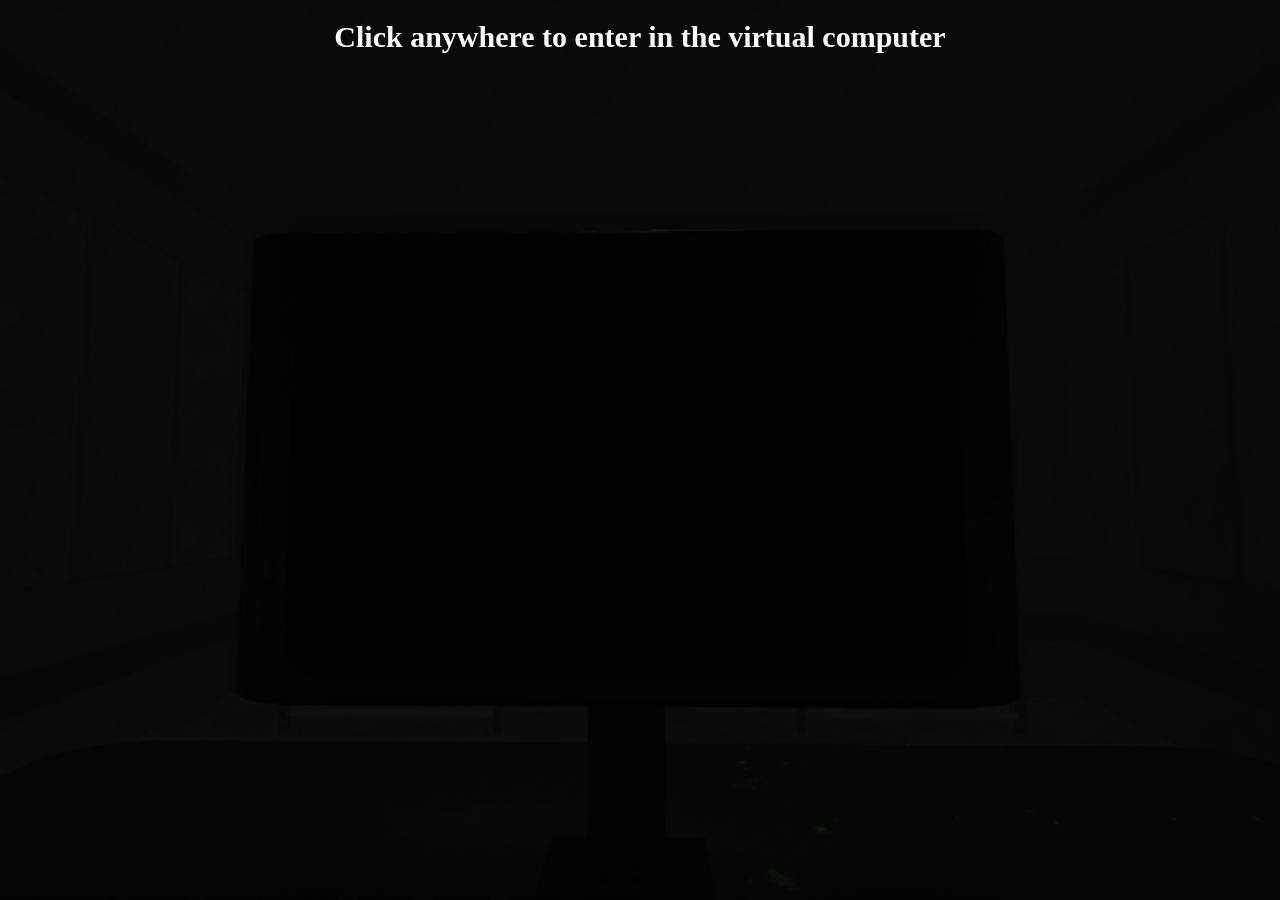
<file: index.html>
<!DOCTYPE html>
<html lang="en">
<head>
    <meta charset="UTF-8">
    <meta name="viewport" content="width=device-width, initial-scale=1.0">
    <title>Room</title>
    <link rel="Stylesheet" href="style.css">
</head>
<body id="body">
    <h1 id="message">Click anywhere to enter in the virtual computer</h1>
    <script src="EnterComputer.js"></script>
</body>
</html>
</file>
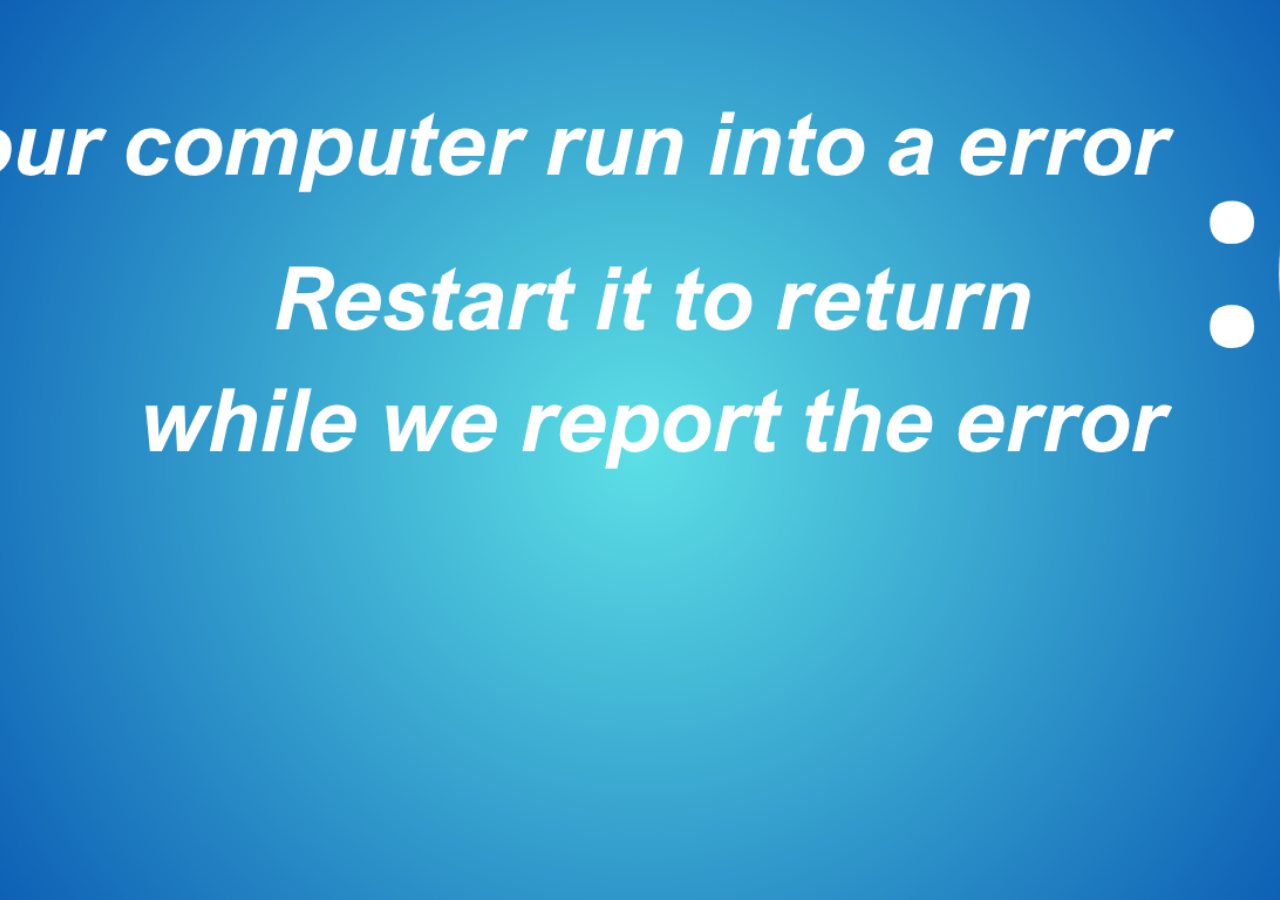
<file: BlueScreen.html>
<!DOCTYPE html>
<html lang="en">
<head>
    <meta charset="UTF-8">
    <meta name="viewport" content="width=device-width, initial-scale=1.0">
    <title>Computer</title>
    <link rel="Stylesheet" href="style.css">
</head>
<body id="BlueScreen">

</body>
</html>
</file>
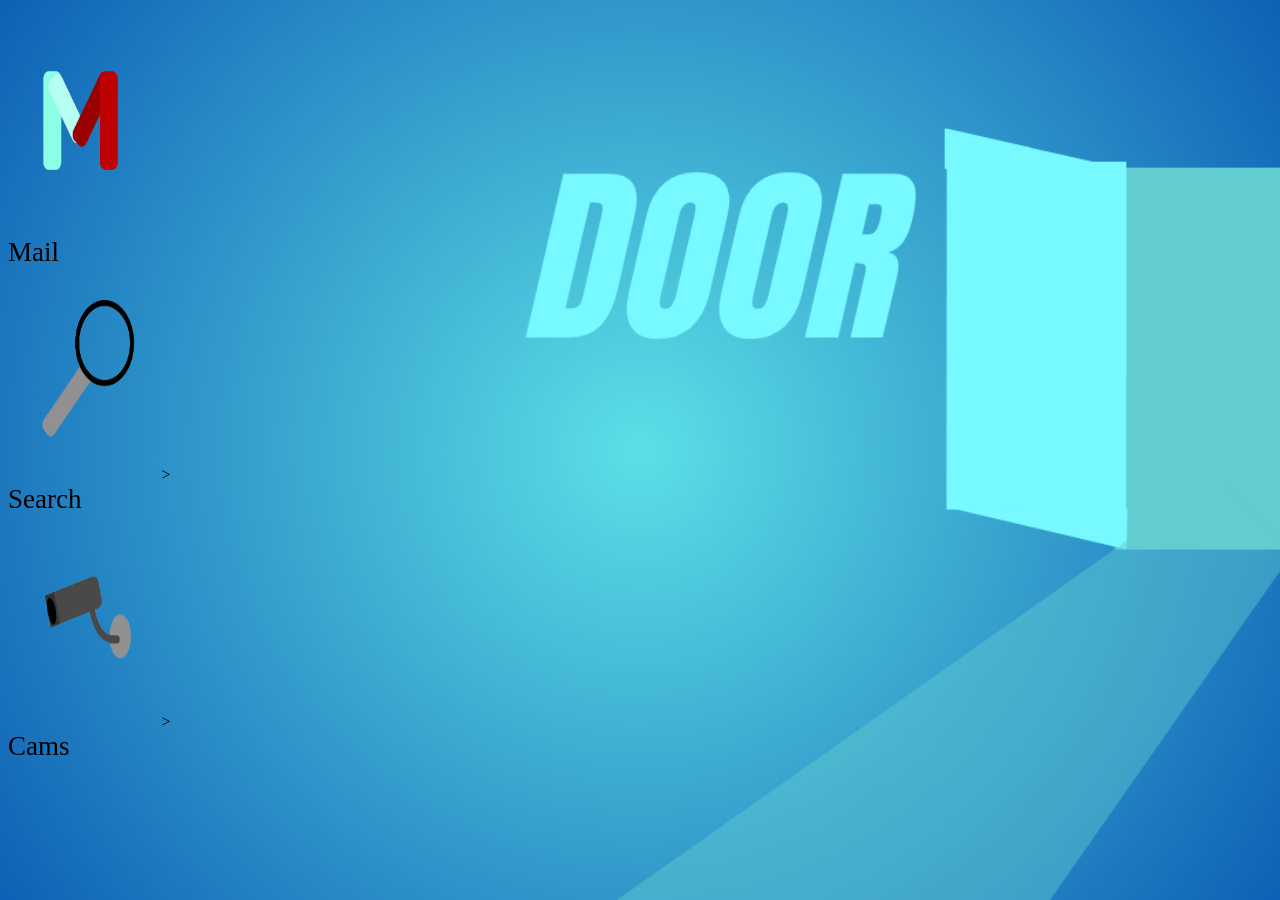
<file: Mainpage.html>
<!DOCTYPE html>
<html lang="en">
<head>
    <meta charset="UTF-8">
    <meta name="viewport" content="width=device-width, initial-scale=1.0">
    <title>Computer</title>
    <link rel="Stylesheet" href="style.css">
</head>
<body id="ScreenBody">
    <img src="MailIcon.png" class="Icon" id="Mail"> <br> 
    <label class="IconLabel">Mail</label> <br>
    <img src="SearchIcon.png" class="Icon" id="Search">> <br>
    <label class="IconLabel">Search</label> <br>
    <img src="CamsIcon.png" class="Icon" id="Cams">> <br>
    <label class="IconLabel">Cams</label> <br>
    <script src="MainPageScript.js"></script>
</body>
</html>
</file>
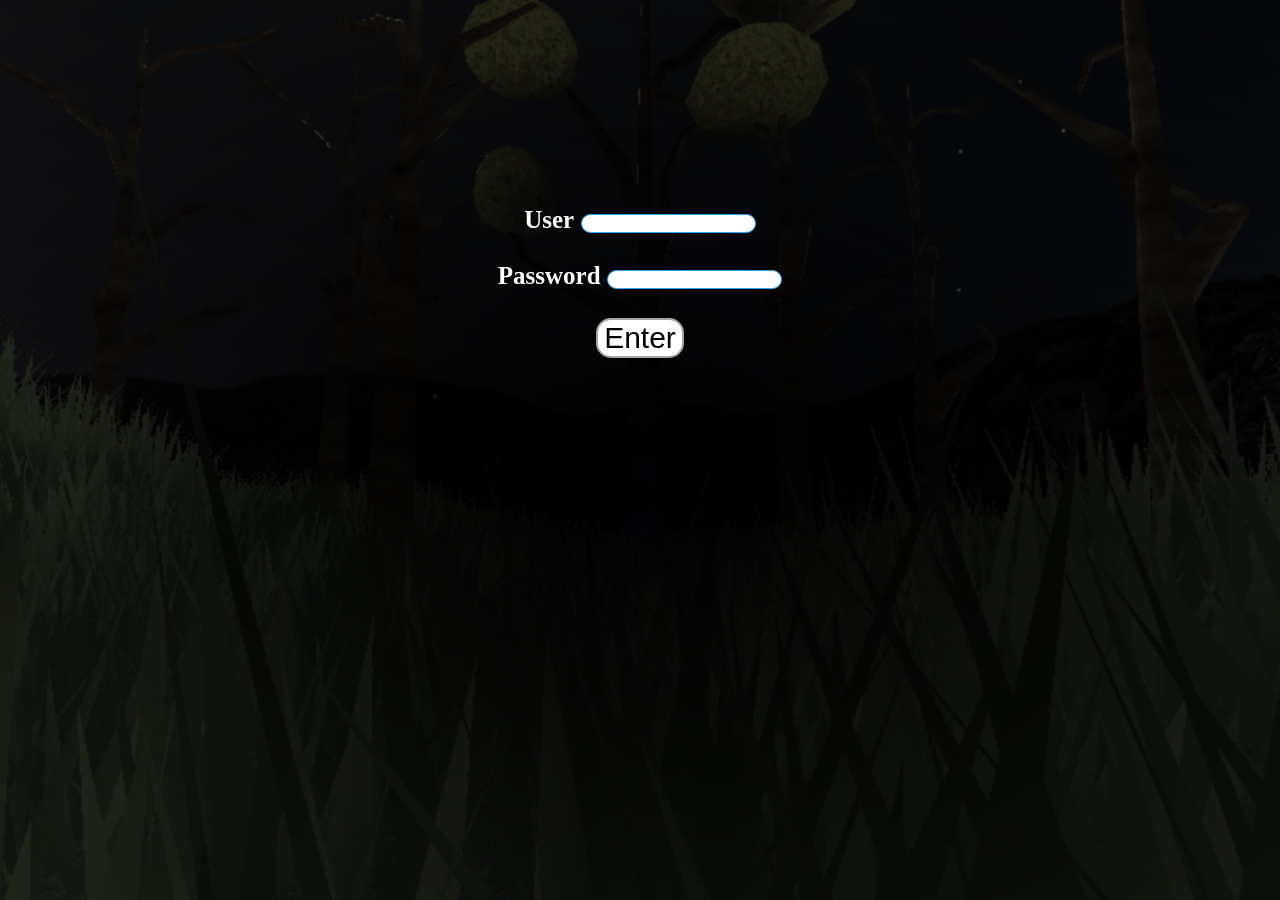
<file: Password.html>
<!DOCTYPE html>
<html lang="en">
<head>
    <meta charset="UTF-8">
    <meta name="viewport" content="width=device-width, initial-scale=1.0">
    <title>Password</title>
    <link rel="Stylesheet" href="style.css">
</head>
<body id="PasswordBody">
    <br> <br> <br> <br> <br> <br> <br> <br> <br> <br> <br>
    <div id="LoginZone">
        <label class="Label">User</label>
    <input type="text" id="User" class="input"> <br> <br>
    <label class="Label">Password</label>
    <input type="password" id="Password" class="input"> <br> <br>
    <button type="submit" id="submitbutton">Enter</button>
    </div>
    <script src="Passwordscript.js"></script>
</body>
</html>
</file>
<file: style.css>
#body{
    background-image: url("Background.png");
    background-attachment: fixed;
    background-position: center;
    background-size: cover;
}

#message{
    text-align: center;
    color: white;
    font-family: 'Times New Roman', Times, serif;
    font-size: 30px;
}

#LoginZone{
    text-align: center;
    font-size: 1.5em;
    font-family: 'Franklin Gothic Medium', 'Arial Narrow', Arial, sans-serif;
    font-weight: bold;
}

#submitbutton{
    font-size: 30px;
    border: 2px solid hsl(0, 0%, 65%);
    border-radius: 15px;
    background-color: hsl(0, 0%, 100%);
}

#submitbutton:hover{
    border: 2px solid hsl(0, 0%, 35%);
    background-color: hsl(0, 0%, 70%);
    cursor: pointer;
}

.input{
    border-radius: 25px;
    border: 1.5px solid rgb(36, 167, 255);
}

#PasswordBody{
    background-image: url("PasswordBackground.png");
    background-attachment: fixed;
    background-position: center;
    background-size: cover;
}

.Label{
    color: white;
    font-size: 25px;
    font-family: 'Times New Roman', Times, serif;
}

#ScreenBody{
    background-image: url("ScreenWallpaper.png");
    background-attachment: fixed;
    background-position: center;
    background-size: cover;
}

#IconsBar{
    background-color: grey;
}

.Icon{
    width: 12vw;
    height: 25vh;
}

.IconLabel{
    font-size: 3vh;
    text-align: center;
    font-family:'Times New Roman', Times, serif;
    position: fixed;
}

.Icon:hover{
    cursor: pointer;
}

#BlueScreen{
    background-image: url("Bluescreen.png");
    background-attachment: fixed;
    background-position: center;
    background-size: cover;
}
</file>
